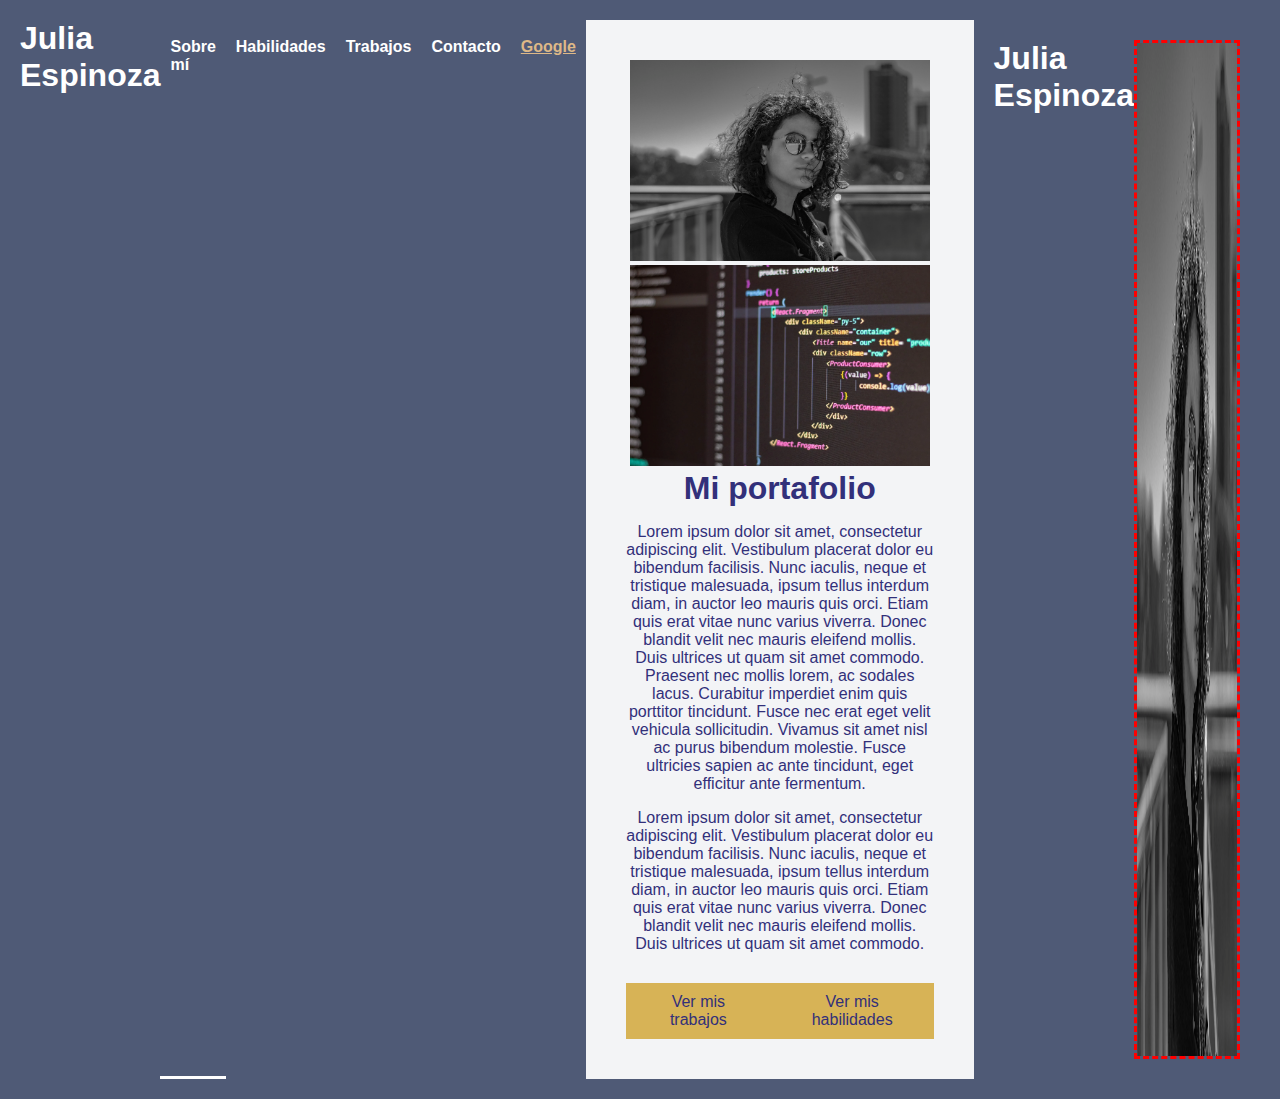
<file: index.html>
<!DOCTYPE html>
<!-- La raiz de nuestra estructura HTML -->
<html lang="es">
  <!-- Informacion técnica para el navegador -->
  <head>
    <meta charset="UTF-8" />
    <meta name="viewport" content="width=device-width, initial-scale=1.0" />
    <title>Sobre mí</title>
    <link rel="stylesheet" href="./styles.css" />
    <script src="./script.js" defer></script>
    <script src="./apiManager.js" defer></script>
  </head>

  <!-- Contenido de nuestra pagina -->
  <body>
    <!-- Delimita la seccion del encabezado de nuestra pagina -->
    <header>
      <!-- h1: etiqueta para textos que representan titulos -->
      <h1>Julia Espinoza</h1>
      <!-- <img
        src="./public/persona.png"
        id="imagen_logo"
        class="imagen_logo"
        alt=""
      /> -->
      <!-- nav: delimita una section de navegacion -->
      <nav>
        <!-- a: para crear links -->
        <a href="#" class="active">Sobre mí</a>
        <!-- /: posicion en el carpeta principal de mi proyecto (Ruta absoluta)
         --- ./: posicion en el carpeta en el que se encuentra mi archivo.
         ---     Archivo actual: index.html (Ruta relativa a mi proyecto dentro
         ---     de la carpeta portafolio)
         --- ../: posicion de un nivel arriva del carpeta actual (Ruta relativa
         ---      al proyecto)-->
        <a href="./paginas/habilidades.html">Habilidades</a>
        <a href="./paginas/trabajos.html">Trabajos</a>
        <a href="./paginas/contacto.html">Contacto</a>
        <a href="http://www.google.com/">Google</a>
      </nav>

      <!-- Delimita el contenido dinamico de nuestra pagina -->
      <main>
        <div class="inline">
          <img src="./public/persona.png" title="imagen-persona" />
          <img src="./public/codigo.png" title="imagen-codigo" />
        </div>
        <div class="inline">
          <h1>Mi portafolio</h1>
          <p>
            Lorem ipsum dolor sit amet, consectetur adipiscing elit. Vestibulum
            placerat dolor eu bibendum facilisis. Nunc iaculis, neque et
            tristique malesuada, ipsum tellus interdum diam, in auctor leo
            mauris quis orci. Etiam quis erat vitae nunc varius viverra. Donec
            blandit velit nec mauris eleifend mollis. Duis ultrices ut quam sit
            amet commodo. Praesent nec mollis lorem, ac sodales lacus. Curabitur
            imperdiet enim quis porttitor tincidunt. Fusce nec erat eget velit
            vehicula sollicitudin. Vivamus sit amet nisl ac purus bibendum
            molestie. Fusce ultricies sapien ac ante tincidunt, eget efficitur
            ante fermentum.
          </p>
          <p>
            Lorem ipsum dolor sit amet, consectetur adipiscing elit. Vestibulum
            placerat dolor eu bibendum facilisis. Nunc iaculis, neque et
            tristique malesuada, ipsum tellus interdum diam, in auctor leo
            mauris quis orci. Etiam quis erat vitae nunc varius viverra. Donec
            blandit velit nec mauris eleifend mollis. Duis ultrices ut quam sit
            amet commodo.
          </p>
        </div>
        <div class="buttons">
          <a href="#" class="link-home" id="trabajos">Ver mis trabajos</a>
          <a href="./paginas/habilidades.html" class="link-home"
            >Ver mis habilidades</a
          >
        </div>
      </main>

      <!-- Delimita el contenido del pie de nuestra pagina -->
      <footer>
        <!-- h1: etiqueta para textos que representan titulos -->
        <h1>Julia Espinoza</h1>
        <img src="./public/persona.png" class="imagen_logo" alt="" />
      </footer>

      <script>
        // window.alert("desde etiqueta script");
        // console.log("Hola mundo!");

        // VAR
        // declarar variable >> var variableConVar;
        // inicializar variable >> variableConVar = 1:
        // declarar e inicializar variable >> var variableConVar = 1;
        // var variableConVar = 1; // Pueder contexto global o un contexto local

        // function miFunc() {
        //   var variableConVar = 2;
        //   console.log("dentro:", variableConVar); // 2

        //   var variableConVar = 10;
        //   console.log("dentro 2", variableConVar);
        // }

        // var variableConVar = 3;
        // console.log("afuera", variableConVar); // 3
        // miFunc();

        // // LET
        // let variableConLet = 1;
        // console.log("inicio", variableConLet);

        // function miFunc() {
        //   let variableConLet = 2;
        //   console.log("adentro: ", variableConLet); //2
        // }
        // // variableConLet = 3;
        // miFunc();
        // console.log("fuera: ", variableConLet);

        // // CONST
        // const variableConConst = 1; // VARIABLE CONSTANTE
        // console.log("inicio", variableConConst);

        // function myFunc() {
        //   const variableConConst = 2;
        //   console.log("dentro: ", variableConConst);
        // }
        // myFunc();
        // // const variableConConst = 3; // NO SE PUEDE
        // // variableConConst = 3; // NO SE PUEDE
        // console.log("fuera: ", variableConConst);

        // OPERADORES para valores numericos
        // let valor1 = 1;
        // let valor2 = 2;
        // console.log("suma: ", valor1 + valor2);
        // console.log("resta: ", valor2 - valor1);
        // console.log("multiplicacion: ", valor1 * valor2);
        // console.log("division: ", valor1 / valor2);
        // console.log("resto: ", valor1 % valor2);

        // OPERADOR + concatenar cadenas
        // let texto1 = "1";
        // let texto2 = "2";
        // console.log("concatenamos:", texto1 + texto2);

        // Template literals
        // let texto1 = "hola";
        // let texto2 = "Juan";
        // console.log(
        //   `cualquier texto junto con una variable igual a ${texto1 + texto2}`
        // );
        // console.log(texto1 + ", " + texto2);
        // console.log(`${texto1}, ${texto2}`);

        // OPERADORES de comparacion
        // valor1 > valor2: valor1 es mayor a valor2?; Resultado booleano (true / false)
        // < menor a,
        // >= mayor O igual a,
        // <= menor O igual a,
        // === es igual (modo estricto)
        // !== es distinto (modo estricto)
        // let var1 = 1;
        // let var2 = 2;
        // let var3 = 2;
        // console.log(var3 !== var2); //

        // OPERADORES LOGICOS
        // >=  (es mayor) || (es igual)
        // TABLA de AND (&&): ambos valores tienen que ser V para que el resultado sea V.
        // V && F = F
        // F && V = F
        // F && F = F
        // V && V = V
        // TABLA de OR (||): uno de los valores tiene que ser V para que el resultado sea V.
        // V || F = V
        // F || V = V
        // F || F = F
        // V || V = V
        // TABLA de NOT (!): valor inverso del valor booleano.
        // !V = F
        // !F = V
        // let cond1 = 5 > 6; // FALSE
        // let cond2 = 5 === 5; // VERDADERA
        // let cond3 = 6 > 5; // VERDADERA
        // let cond4 = true;
        // if (cond1 && (cond2 || cond3 || cond4)) {
        //   // bloque de la resultante verdadera
        //   console.log("condicion verdadera");
        // } else {
        //   // bloque de la resultante falsa
        //   console.log("condicion falsa");
        // }
        // switch (cond1) {
        //   case true:
        //     console.log("true");
        //   case false:
        //     console.log("false");
        // }

        // const nombres = ["Juan", "Maria"]; // indices: 0 y 1
      </script>
    </header>
  </body>
</html>
</file>
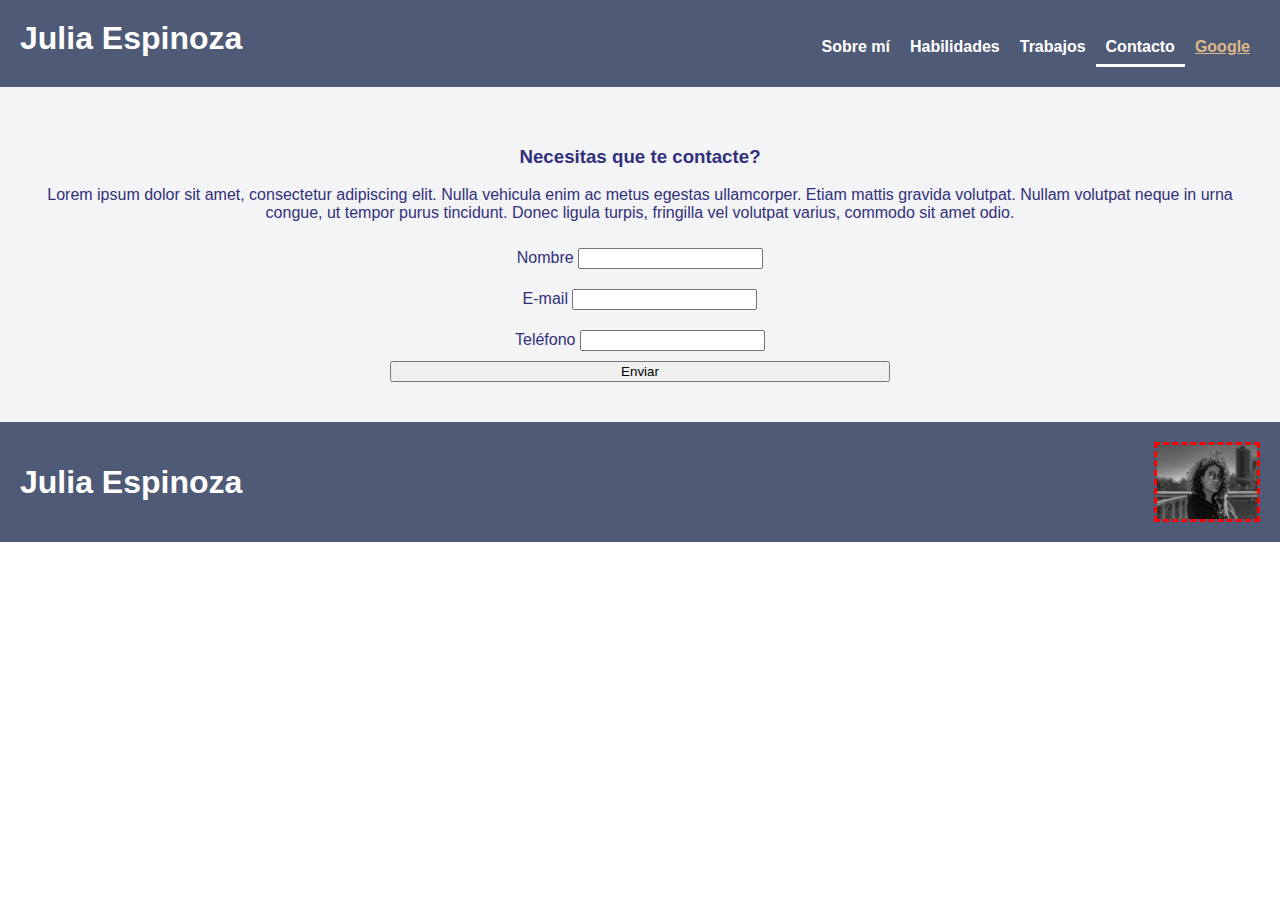
<file: paginas/contacto.html>
<!DOCTYPE html>
<!-- La raiz de nuestra estructura HTML -->
<html lang="es">
  <!-- Informacion técnica para el navegador -->
  <head>
    <meta charset="UTF-8" />
    <meta name="viewport" content="width=device-width, initial-scale=1.0" />
    <title>Proyecto Portfolio - Contacto</title>
    <link rel="stylesheet" href="../styles.css" />
    <script src="../script.js" defer></script>
  </head>

  <!-- Contenido de nuestra pagina -->
  <body>
    <!-- Delimita la seccion del encabezado de nuestra pagina -->
    <header>
      <!-- h1: etiqueta para textos que representan titulos -->
      <h1>Julia Espinoza</h1>
      <!-- <img
        src="../public/persona.png"
        id="imagen_logo"
        class="imagen_logo"
        alt=""
      /> -->
      <!-- nav: delimita una section de navegacion -->
      <nav>
        <!-- a: para crear links -->
        <a href="../index.html">Sobre mí</a>
        <!-- /: posicion en el carpeta principal de mi proyecto (Ruta absoluta)
         --- ./: posicion en el carpeta en el que se encuentra mi archivo.
         ---     Archivo actual: index.html (Ruta relativa a mi proyecto dentro
         ---     de la carpeta portafolio)
         --- ../: posicion de un nivel arriva del carpeta actual (Ruta relativa
         ---      al proyecto)-->
        <a href="./habilidades.html">Habilidades</a>
        <a href="./trabajos.html">Trabajos</a>
        <a href="./contacto.html" class="active">Contacto</a>
        <a href="http://www.google.com/">Google</a>
      </nav>
    </header>

    <!-- Delimita el contenido dinamico de nuestra pagina -->
    <main>
        <div class="contact-container">
            <h3>Necesitas que te contacte?</h3>
            <p>Lorem ipsum dolor sit amet, consectetur adipiscing elit. Nulla vehicula enim ac metus egestas ullamcorper. Etiam mattis gravida volutpat. Nullam volutpat neque in urna congue, ut tempor purus tincidunt. Donec ligula turpis, fringilla vel volutpat varius, commodo sit amet odio. </p>
            <!-- 
                - <form></form> 1er: Esta etiqueta delimita nuestro formulario (formulario de contacto)
                - <label></label> 2do: titulo del dato a ingresar 
                - <input></input> 2do: caja para ingresar de datos (textos, numeros, fecha, etc.)
              -->
            <form id="contact-form" class="contact-form">
                <div >
                    <label for="nombre">Nombre</label>
                    <input type="text" id="nombre" name="nombre" class="contact-input" />
                </div>
                <div>
                    <label for="email">E-mail</label>
                    <input type="email" id="email" name="email" class="contact-input"/>
                </div>
                <div>
                    <label for="telefono">Teléfono</label>
                    <input type="text" id="telefono" name="telefono" class="contact-input" />
                </div>

                <button type="submit" id="contact-submit">Enviar</button>
            </form>
        </div>
    </main>

    <!-- Delimita el contenido del pie de nuestra pagina -->
    <footer>
      <!-- h1: etiqueta para textos que representan titulos -->
      <h1>Julia Espinoza</h1>
      <img src="../public/persona.png" class="imagen_logo" alt="" />
    </footer>
  </body>
</html>
</file>
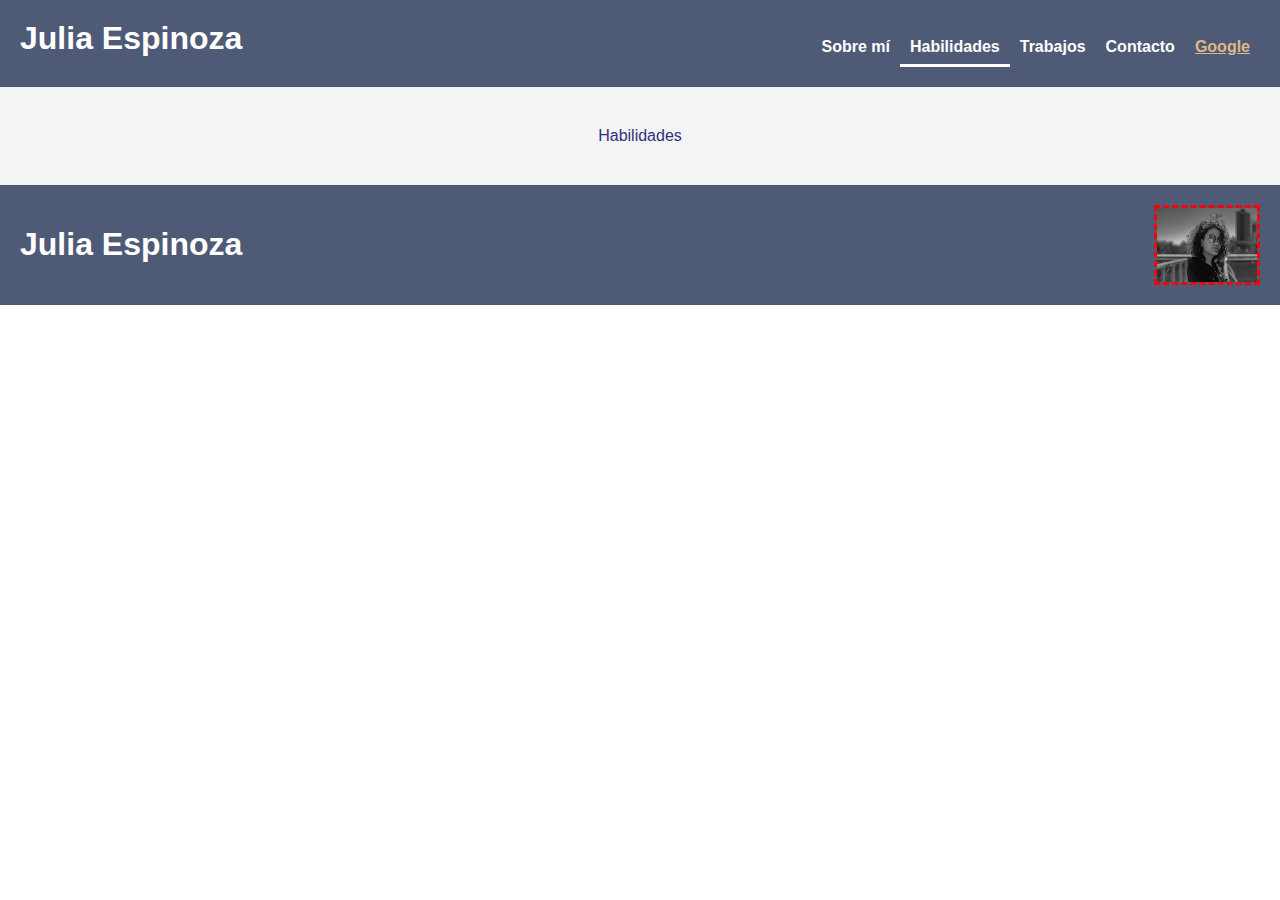
<file: paginas/habilidades.html>
<!DOCTYPE html>
<html lang="es">
  <head>
    <meta charset="UTF-8" />
    <meta name="viewport" content="width=device-width, initial-scale=1.0" />
    <title>Sobre mí</title>
    <link rel="stylesheet" href="../styles.css" />
    <!-- <script src="../script.js" defer></script> -->
  </head>

  <body>
    <header>
      <h1>Julia Espinoza</h1>
      <nav>
        <a href="../index.html">Sobre mí</a>
        <a href="./habilidades.html" class="active">Habilidades</a>
        <a href="./trabajos.html">Trabajos</a>
        <a href="./contacto.html">Contacto</a>
        <a href="http://www.google.com/">Google</a>
      </nav>
    </header>

    <main>Habilidades</main>

    <footer>
      <h1>Julia Espinoza</h1>
      <img src="../public/persona.png" class="imagen_logo" alt="" />
    </footer>
  </body>
</html>
</file>
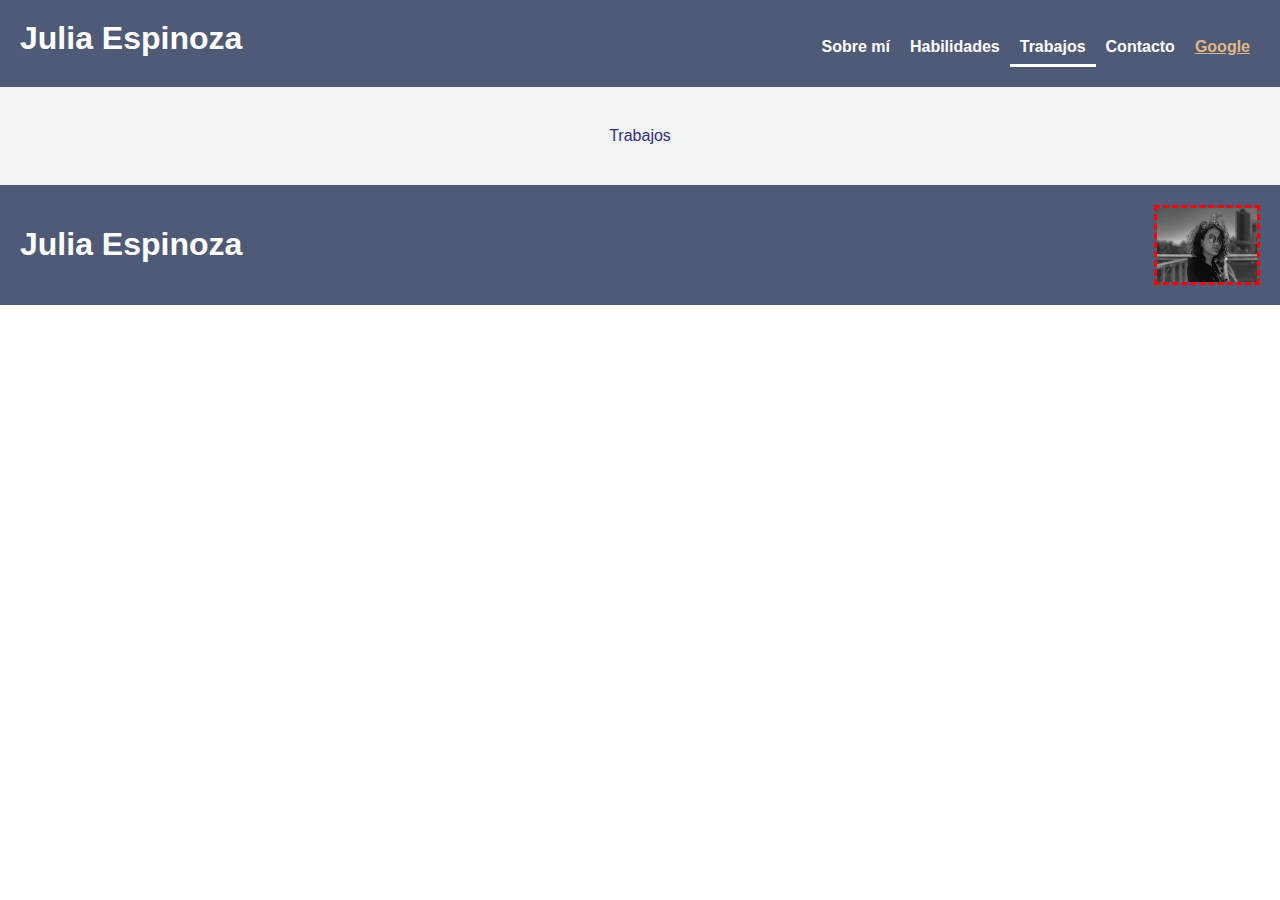
<file: paginas/trabajos.html>
<!DOCTYPE html>
<html lang="es">
  <head>
    <meta charset="UTF-8" />
    <meta name="viewport" content="width=device-width, initial-scale=1.0" />
    <title>Trabajos</title>
    <link rel="stylesheet" href="../styles.css" />
    <!-- <script src="../script.js" defer></script> -->
  </head>

  <body>
    <header>
      <h1>Julia Espinoza</h1>
      <nav>
        <a href="../index.html">Sobre mí</a>
        <a href="./habilidades.html">Habilidades</a>
        <a href="./trabajos.html" class="active">Trabajos</a>
        <a href="./contacto.html">Contacto</a>
        <a href="http://www.google.com/">Google</a>
      </nav>
    </header>

    <main>Trabajos</main>

    <footer>
      <h1>Julia Espinoza</h1>
      <img src="../public/persona.png" class="imagen_logo" alt="" />
    </footer>
  </body>
</html>
</file>
<file: styles.css>
/* Selector de etiquetas: body, h1, p, a, etc */
body {
  color: white;
  font-family: Arial, sans-serif;
  margin: 0;
  padding: 0;
}
header,
footer {
  display: flex;
  justify-content: space-between;
  background-color: #4f5a76;
  color: white;
  padding: 20px;
}
header h1 {
  margin: 0;
}
/* Estilos del menu */
nav {
  display: flex;
  justify-content: center;
  margin-top: 10px;
}
nav a {
  color: white;
  text-decoration: none;
  padding: 8px 10px;
  font-weight: bold;
}
nav a.active {
  border-bottom: 3px solid white;
}

main {
  color: #32307a;
  margin: auto;
  text-align: center;
  padding: 40px;
  background-color: #f3f4f6;
}
.content {
  display: flex;
  justify-content: space-between;
  max-width: 1200px;
  margin: 0 auto;
}
.content img {
  width: 300px;
  height: auto;
  margin: 10px;
}
.content .text {
  flex: 1;
  padding: 20px;
}
.content .text p {
  margin: 20px 0;
}

.buttons {
  display: flex;
  justify-content: center;
  margin-top: 30px;
}

/* Selector de Id: #valor_del_id o #identificador_unico_del_elemento */
#imagen_logo {
  border: 1px dashed green;
}
/* Selector de clase: .valor_del_atributo_class o .clase_del_elemento */
.imagen_logo {
  width: 100px;
  border: 3px dashed red;
}
/* Selector de atributo */
a[href="http://www.google.com/"]
{
  text-decoration: underline;
  color: burlywood;
}
img[title] {
  width: 300px;
}

/* Links home */
.link-home {
  background-color: #d7b356;
  color: #32307a;
  text-decoration: none;
  padding: 10px 30px 10px 30px;
}

/* Estilo en Pagina Contacto */
.contact-form {
  width: 500px;
  margin: auto;
  display: flex;
  flex-direction: column;
}
.contact-input {
  margin: 10px 0px;
}
</file>
